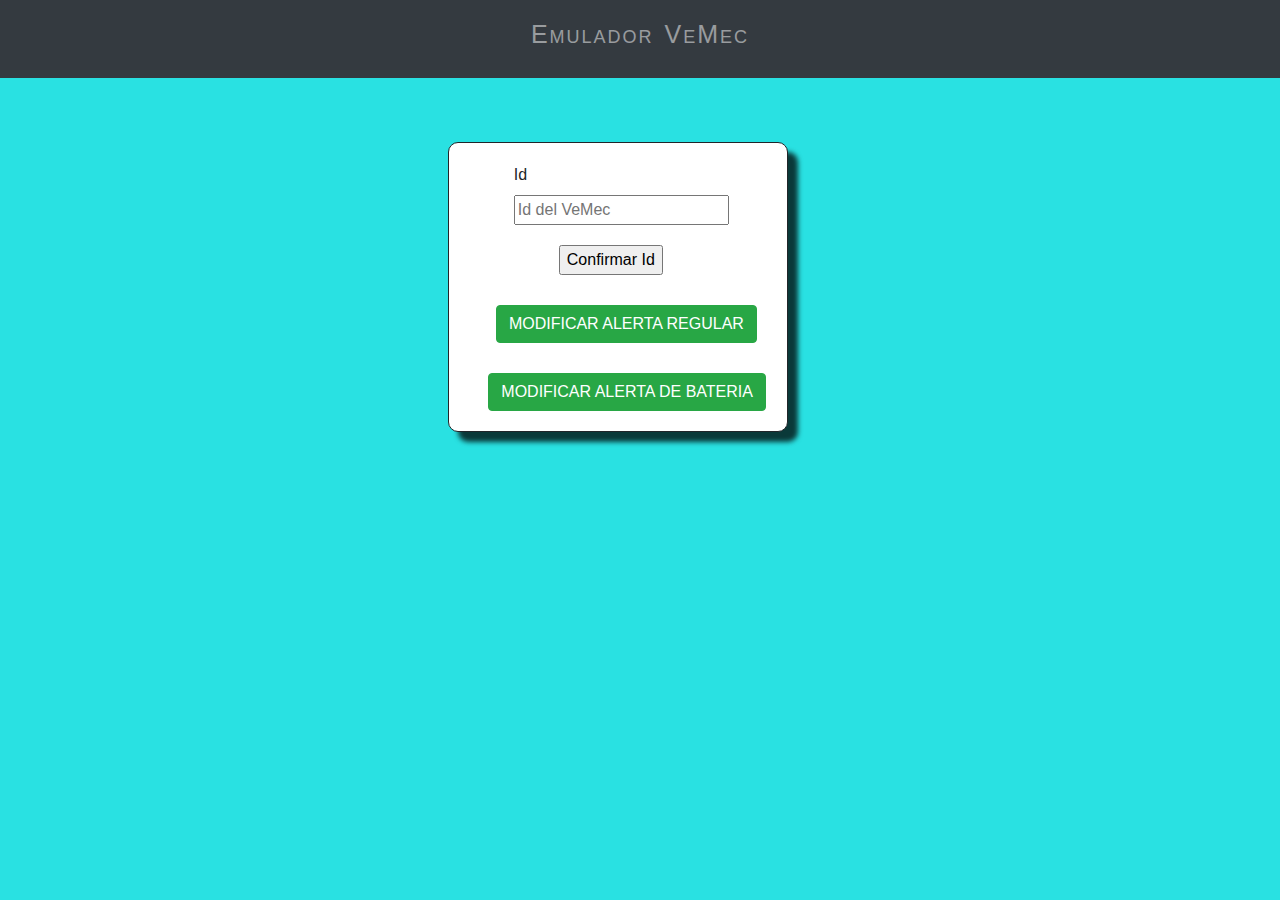
<file: vemec/script.html>
<!DOCTYPE html>
<html>
<head>
	<script src="./jquery.js"></script>
	<link rel="stylesheet" href="./bootstrap.css">
	<script src="./bootstrap.js" type="text/javascript"></script>	
	<script src="./moment.js"></script>
	<link rel="stylesheet" href="./scriptBonito.css">
	<title>Emulador VeMec</title>
	<meta charset="utf-8">
	<script type="text/javascript">
		var ws;	
		var idvemec;
		var alerta = false;
		var alertaBateria = false;
		var presionmax = 10;
		var presionmin = 4;
		var volumendegas= 20;
		var frecuenciaaporte= 15;
		var composicionmezcla= 3;
		var humedadaire= 36;
		var temperaturaentrada= 12;
		var temperaturasalida= 12;
		var presionentrada= 20;
		var presionsalida= 20;
        var bateria = 100;

		function IniciarConexion(){
			ws= new WebSocket("ws://localhost:8080/WebService/vemec");
			ws.onopen= function(){
				console.log("Conexión Abierta, Puedes enviar Mensajes");
			}
			ws.onclose= function(){
				console.log("Conexión Cerrada");
			}
		}

		function alertar(){
			var div1 = document.getElementById("btnAlert1");
			if(alerta == true){
				alerta = false;
				div1.style.backgroundColor = "green";
			}else{ 
				alerta = true;
				div1.style.backgroundColor = "red";
			}
		}

		function alertarBateria(){
			var div1 = document.getElementById("btnAlert");
			if(alertaBateria == true){
				alertaBateria = false;
				div1.style.backgroundColor = "green";
			}else{
				alertaBateria = true;
				div1.style.backgroundColor = "red";
			}
		}

		function getRandomArbitrary(min, max) {
			return Math.floor(Math.random() * (max - min + 1)) + min;
		}

		function sleep(milliseconds) {
			var start = new Date().getTime();
			for (var i = 0; i < 1e7; i++) {
				if ((new Date().getTime() - start) > milliseconds) {
					break;
				}
			}
		}
		var counter = 0;
		var matriz = new Array();
		//var idvemec = ($('#idvemec').val());
		function crearJson(){
			counter++;
			var arreglo = new Object();
			//arreglo.id = 1;
            arreglo.bateria = bateria;
            
			if(alerta == true){
				arreglo.presionmax = 1;
				arreglo.presionmin = 1;
			} else {
				arreglo.presionmax = presionmax + getRandomArbitrary(-2, 2);
				arreglo.presionmin = presionmin + getRandomArbitrary(-2, 2);
			}
            
			if(alertaBateria == true){
				arreglo.bateria = 15;
			} else {
				if(arreglo.bateria < 17){
                    arreglo.bateria = 100;
                }
                arreglo.bateria = arreglo.bateria - 1;
				bateria = arreglo.bateria;
			}
			
			arreglo.volumendegas = volumendegas + getRandomArbitrary(-2, 2);
			arreglo.frecuenciaaporte = frecuenciaaporte + getRandomArbitrary(-2, 2);
			arreglo.composicionmezcla = composicionmezcla + getRandomArbitrary(-2, 2);
			arreglo.humedadaire = humedadaire + getRandomArbitrary(-2, 2);
			arreglo.temperaturaentrada = temperaturaentrada + getRandomArbitrary(-2, 2);
			arreglo.temperaturasalida = temperaturasalida + getRandomArbitrary(-2, 2);
			arreglo.presionentrada = presionentrada + getRandomArbitrary(-2, 2);
			arreglo.presionsalida = presionsalida + getRandomArbitrary(-2, 2);
			arreglo.fecha = moment().format('YYYY-MM-DD HH:mm:ss');
			matriz.push(arreglo);
			if(counter == 5 || alerta == true){

				//var alertaf = new Object();
				//alertaf.alerta = alerta;
				//matriz.push(alertaf);
				
				var result = new Object();
				result.idvemec = idvemec;
				result.alerta = alerta;
				result.alertaBateria = alertaBateria;
				result.datos = matriz;
				var json = JSON.stringify(result);
				ws.send(json);
				if(alerta == true){				
					console.log("MODO DE ALERTA");
				}
				console.log(json);
				matriz = new Array();
				counter = 0;
			}
		}
		window.onload = IniciarConexion();
		//window.onload = setInterval('crearJson()',2000);
	</script>
	<script>
		$('#btnEnviar').click(function(){
			idvemec = ($('#idvemec').val());
			setInterval('crearJson()',2000);
			console.log("Id seleccionado, generando reportes.");
		});
	</script>
	
</head>
<header style="height: auto; width: 100%;">
	<nav class="navbar navbar-expand-lg navbar-dark bg-dark">
		<button class="navbar-toggler" type="button" data-toggle="collapse" data-target="#navbarNav" aria-controls="navbarNav" aria-expanded="false" aria-label="Toggle navigation">
			<span class="navbar-toggler-icon"></span>
		</button>
		<div class="collapse navbar-collapse" id="navbarNav">
			<ul class="navbar-nav mx-auto">
				<li class="nav-item">
					<label class="nav-link">Emulador VeMec</label>
				</li>
			</ul>
		</div>
	</nav>
</header>
<body>
	<!-- VeMec - Inicio -->
	<div class="" style="margin: 5%; width: 340px; position: relative; left: 30%; background-color: white; border-radius: 10px; padding: 20px; border-style: solid; border-width: 0.5px; -webkit-box-shadow: 10px 10px 5px 0px rgba(0,0,0,0.75);
	-moz-box-shadow: 10px 10px 5px 0px rgba(0,0,0,0.75);
	box-shadow: 10px 10px 5px 0px rgba(0,0,0,0.75); ">
	<div>
		  
		
		<div class="row" style="margin-left: 10%;">
			<div class="col-xl-12">
				<label> Id </label>
			</div>
			<div class="col-xl-12">
				<input type="text" id="idvemec" placeholder="Id del VeMec"/>
			</div>
			<div class="col-xl-12" style="margin-top: 20px;">
				<input style="margin-left: 45px;" type="submit" id="btnEnviar" value="Confirmar Id">
			</div>
			<script>
				$('#btnEnviar').click(function(){
					idvemec = ($('#idvemec').val());
					setInterval('crearJson()',2000);
					console.log("Id seleccionado, generando reportes.");
				});
			</script>
			<div class="col-xl-12" style="margin-top: 30px; margin-left: 15px;">
				<input type="button" class="btn btn-success" onclick="alertar()" id="btnAlert1" value="MODIFICAR ALERTA REGULAR" style="margin-left: -13%">
			</div>
			<div class="col-xl-12" style="margin-top: 30px; margin-left: 15px;">
				<input type="button" class="btn btn-success" onclick="alertarBateria()" id="btnAlert" value="MODIFICAR ALERTA DE BATERIA" style="margin-left: -16%">
			</div>
			<!--<label class="switch" >
  				<input type="checkbox" id="checkbox1">
  				<span class="slider round"></span>
			</label> -->
		</div>
	</div>
</div>
<!-- VeMec - Fin -->	
</body>
</html>
</file>
<file: vemec/scriptBonito.css>
.navbar-nav > li{
  padding-left:30px;
  padding-right:30px;
}

.nav-item > label{
	font-family: Impact, Charcoal, sans-serif;
	font-size: 25px;
	letter-spacing: 2px;
	word-spacing: 2px;
	color: #CBCBCB;
	font-weight: 400;
	text-decoration: rgb(68, 68, 68);
	font-style: normal;
	font-variant: small-caps;
	text-transform: capitalize;
}

body{
	background-color: #29e1e2;
}

.my-custom-scrollbar {
	position: relative;
	height: 600px;
	overflow: auto;
}

.table-wrapper-scroll-y {
	display: block;
}

.switch {
  position: relative;
  display: inline-block;
  width: 60px;
  height: 34px;
}

/* Hide default HTML checkbox */
.switch input {
  opacity: 0;
  width: 0;
  height: 0;
}

/* The slider */
.slider {
  position: absolute;
  cursor: pointer;
  top: 0;
  left: 0;
  right: 0;
  bottom: 0;
  background-color: #ccc;
  -webkit-transition: .4s;
  transition: .4s;
}

.slider:before {
  position: absolute;
  content: "";
  height: 26px;
  width: 26px;
  left: 4px;
  bottom: 4px;
  background-color: white;
  -webkit-transition: .4s;
  transition: .4s;
}

input:checked + .slider {
  background-color: #2196F3;
}

input:focus + .slider {
  box-shadow: 0 0 1px #2196F3;
}

input:checked + .slider:before {
  -webkit-transform: translateX(26px);
  -ms-transform: translateX(26px);
  transform: translateX(26px);
}

/* Rounded sliders */
.slider.round {
  border-radius: 34px;
}

.slider.round:before {
  border-radius: 50%;
}
</file>
